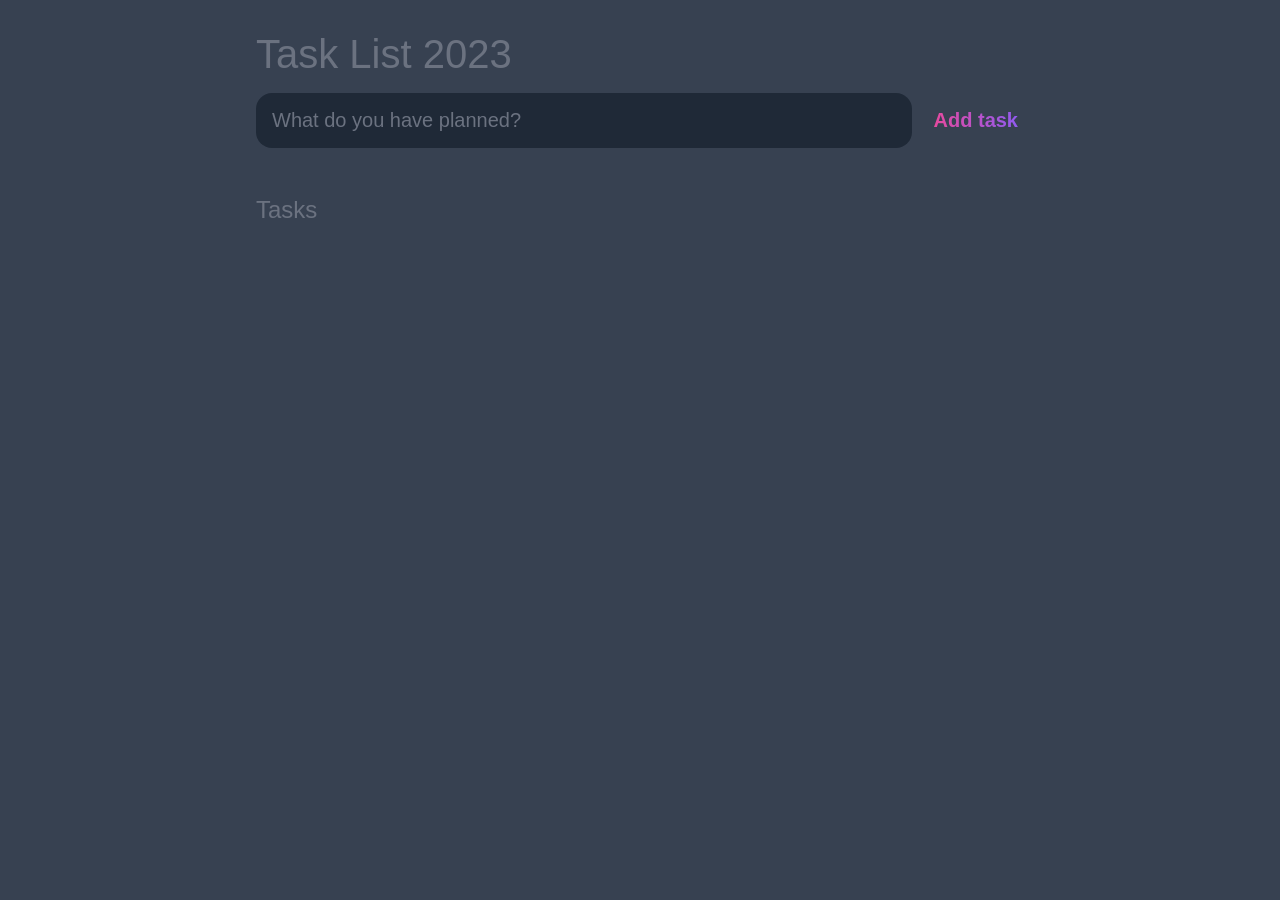
<file: todolist/index.html>
<!DOCTYPE html>
<html lang="en">
<head>
	<meta charset="UTF-8">
	<meta http-equiv="X-UA-Compatible" content="IE=edge">
	<meta name="viewport" content="width=device-width, initial-scale=1.0">
	<title>Task List 2023</title>

	<link rel="stylesheet" href="main.css" />
</head>
<body>
	
	<header>
		<h1>Task List 2023</h1>
		<form id="new-task-form">
			<input 
				type="text" 
				name="new-task-input" 
				id="new-task-input" 
				placeholder="What do you have planned?" />
			<input 
				type="submit"
				id="new-task-submit" 
				value="Add task" />
		</form>
	</header>
	<main>
		<section class="task-list">
			<h2>Tasks</h2>

			<div id="tasks">

				<!-- <div class="task">
					<div class="content">
						<input 
							type="text" 
							class="text" 
							value="A new task"
							readonly>
					</div>
					<div class="actions">
						<button class="edit">Edit</button>
						<button class="delete">Delete</button>
					</div>
				</div> -->

			</div>
		</section>
	</main>

	<script src="main.js"></script>
</body>
</html>
</file>
<file: todolist/main.css>
:root {
	--dark: #374151;
	--darker: #1F2937;
	--darkest: #111827;
	--grey: #6B7280;
	--pink: #EC4899;
	--purple: #8B5CF6;
	--light: #EEE;
}

* {
	margin: 0;
	box-sizing: border-box;
	font-family: "Fira sans", sans-serif;
}

body {
	display: flex;
	flex-direction: column;
	min-height: 100vh;
	color: #FFF;
	background-color: var(--dark);
}

header {
	padding: 2rem 1rem;
	max-width: 800px;
	width: 100%;
	margin: 0 auto;
}

header h1{ 
	font-size: 2.5rem;
	font-weight: 300;
	color: var(--grey);
	margin-bottom: 1rem;
}

#new-task-form {
	display: flex;;
}

input, button {
	appearance: none;
	border: none;
	outline: none;
	background: none;
}

#new-task-input {
	flex: 1 1 0%;
	background-color: var(--darker);
	padding: 1rem;
	border-radius: 1rem;
	margin-right: 1rem;
	color: var(--light);
	font-size: 1.25rem;
}

#new-task-input::placeholder {
	color: var(--grey);
}

#new-task-submit {
	color: var(--pink);
	font-size: 1.25rem;
	font-weight: 700;
	background-image: linear-gradient(to right, var(--pink), var(--purple));
	-webkit-background-clip: text;
	-webkit-text-fill-color: transparent;
	cursor: pointer;
	transition: 0.4s;
}

#new-task-submit:hover {
	opacity: 0.8;
}

#new-task-submit:active {
	opacity: 0.6;
}

main {
	flex: 1 1 0%;
	max-width: 800px;
	width: 100%;
	margin: 0 auto;
}

.task-list {
	padding: 1rem;
}

.task-list h2 {
	font-size: 1.5rem;
	font-weight: 300;
	color: var(--grey);
	margin-bottom: 1rem;
}

#tasks .task {
	display: flex;
	justify-content: space-between;
	background-color: var(--darkest);
	padding: 1rem;
	border-radius: 1rem;
	margin-bottom: 1rem;
}

.task .content {
	flex: 1 1 0%;
}

.task .content .text {
	color: var(--light);
	font-size: 1.125rem;
	width: 100%;
	display: block;
	transition: 0.4s;
}

.task .content .text:not(:read-only) {
	color: var(--pink);
}

.task .actions {
	display: flex;
	margin: 0 -0.5rem;
}

.task .actions button {
	cursor: pointer;
	margin: 0 0.5rem;
	font-size: 1.125rem;
	font-weight: 700;
	text-transform: uppercase;
	transition: 0.4s;
}

.task .actions button:hover {
	opacity: 0.8;
}

.task .actions button:active {
	opacity: 0.6;
}

.task .actions .edit {
	background-image: linear-gradient(to right, var(--pink), var(--purple));
	-webkit-background-clip: text;
	-webkit-text-fill-color: transparent;
}

.task .actions .delete {
	color: crimson;
}
</file>
